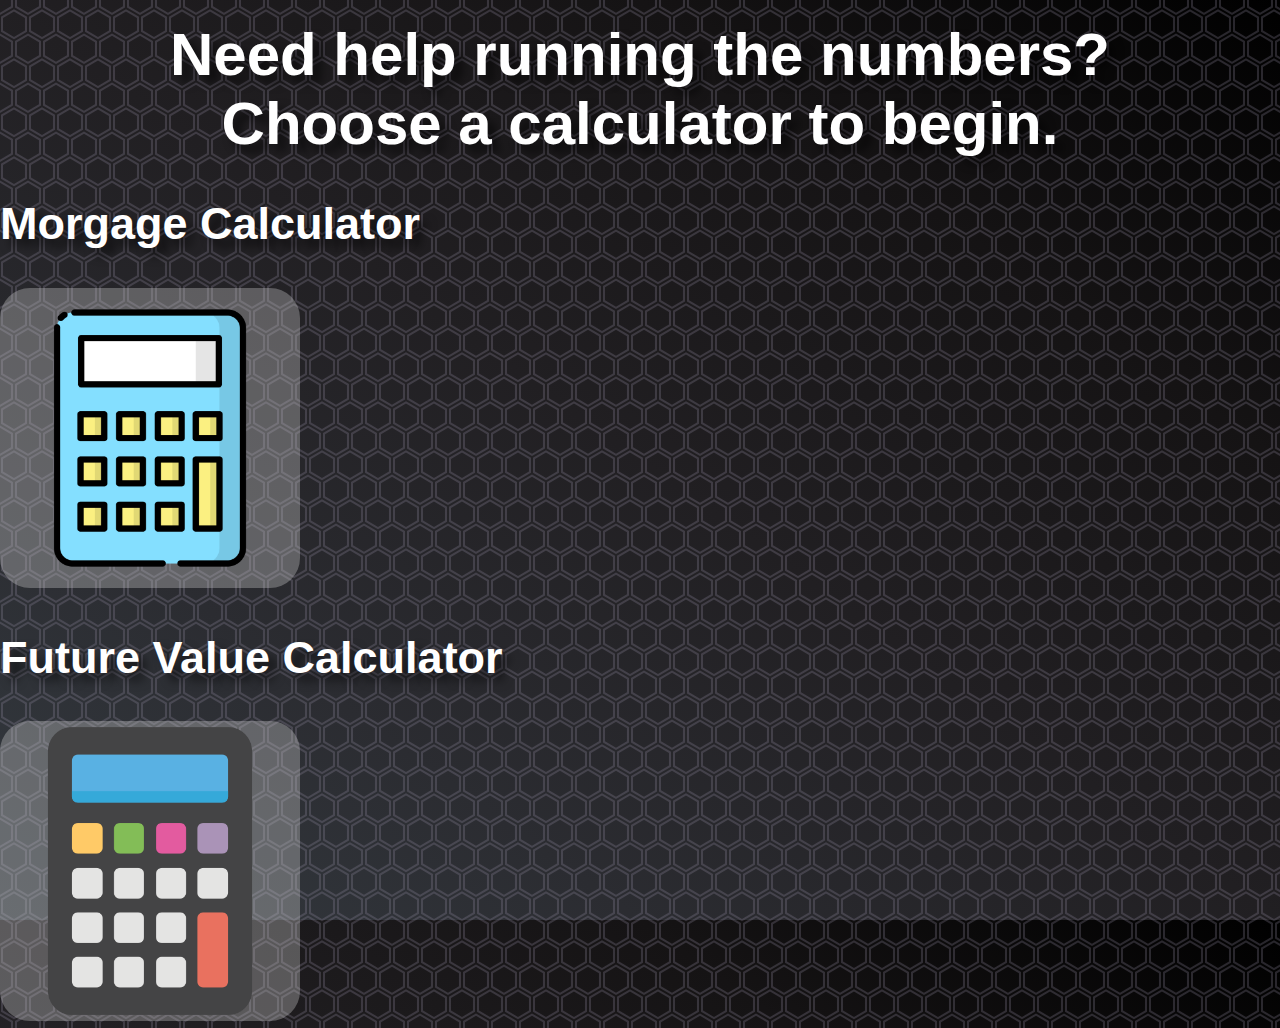
<file: index.html>
<!DOCTYPE html>
<html>
<head>
<title>Calculators</title>
<link href="https://cdn.jsdelivr.net/npm/bootstrap@5.3.2/dist/css/bootstrap.min.css" rel="stylesheet" integrity="sha384-T3c6CoIi6uLrA9TneNEoa7RxnatzjcDSCmG1MXxSR1GAsXEV/Dwwykc2MPK8M2HN" crossorigin="anonymous">
<link rel="stylesheet" href="style.css">
</head>
<body class="future">
    <header>
        <nav>

        </nav>
    </header>
<main>
    <h1>Need help running the numbers?<br> Choose a calculator to begin.</h1>

    <div class="container-fluid">
    <p><h2 class="d-flex justify-content-center">Morgage Calculator</h2></p>
    <div class="images d-flex justify-content-center">
    <a href="morgage.html"><img src="images/calc2.webp" width="300" class="img-thumbnail" alt="..."></a>
    </div>

    <p><h2 class="d-flex justify-content-center">Future Value Calculator</h2></p>
    <div class="images d-flex justify-content-center">
    <a href="futurecalc.html"><img src="images/2.png" width="300" class="img-thumbnail" alt="..."></a>
    </div>
    </div>

</main>

<!-- document.getElementById('compoundResult').innerHTML -->
<script src="morgagecalc.js"></script>
<script src="https://cdn.jsdelivr.net/npm/bootstrap@5.3.2/dist/js/bootstrap.bundle.min.js" integrity="sha384-C6RzsynM9kWDrMNeT87bh95OGNyZPhcTNXj1NW7RuBCsyN/o0jlpcV8Qyq46cDfL" crossorigin="anonymous"></script>
</body>
</html>
</file>
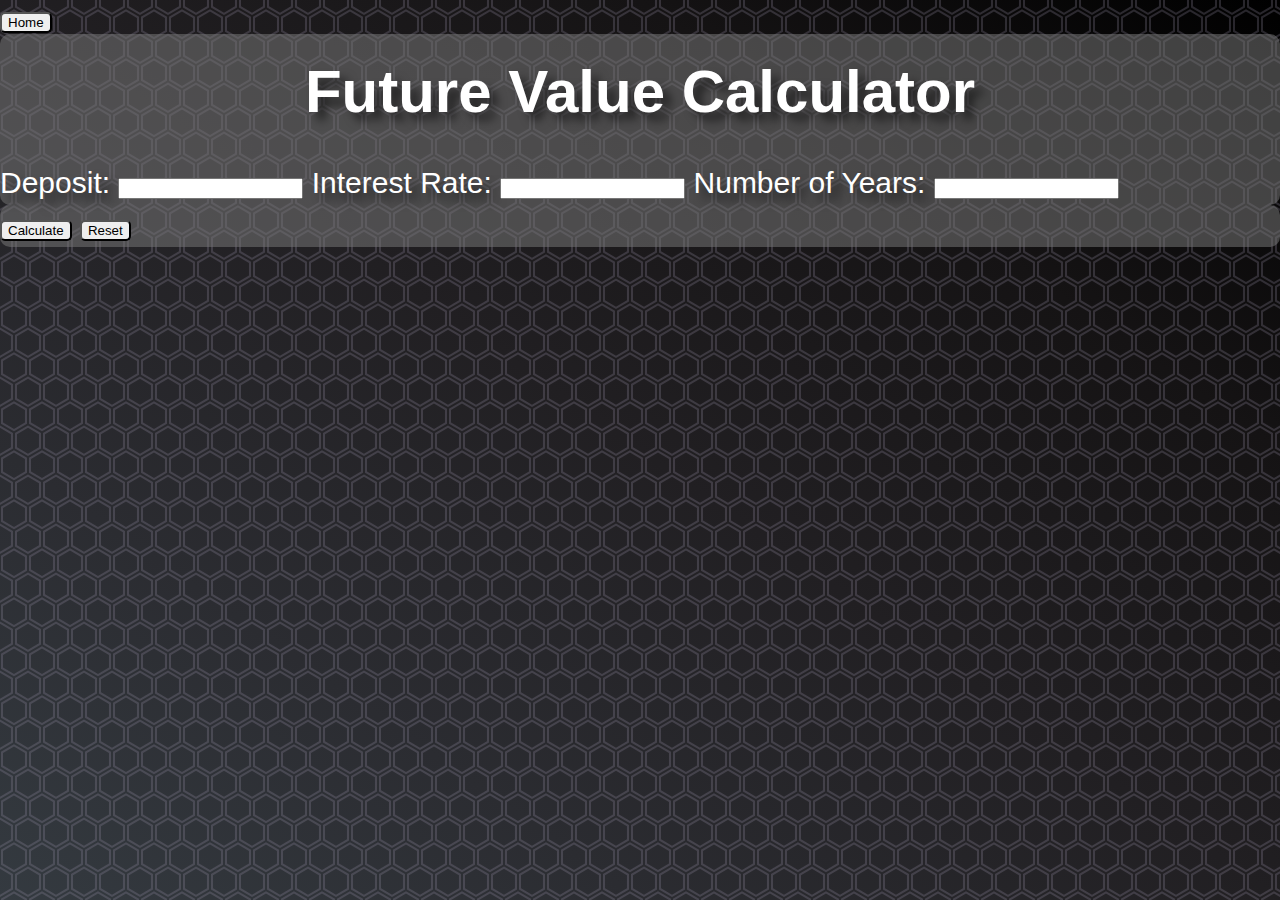
<file: futurecalc.html>
<!DOCTYPE html>
<html>
<head>
<title>Future Calculator</title>
<link href="https://cdn.jsdelivr.net/npm/bootstrap@5.3.2/dist/css/bootstrap.min.css" rel="stylesheet" integrity="sha384-T3c6CoIi6uLrA9TneNEoa7RxnatzjcDSCmG1MXxSR1GAsXEV/Dwwykc2MPK8M2HN" crossorigin="anonymous">
<link rel="stylesheet" href="style.css">
</head>
<body class="future">
    
<a href="index.html"><button>Home</button></a>

<div class="container d-flex flex-column mb-3">
<h1>Future Value Calculator</h1>

<label>Deposit:</label>
<input type="number" id="deposit">

<label>Interest Rate:</label>
<input type="number" id="futureInterestRate">

<label>Number of Years:</label>
<input type="number" id="futureYears">
</div>

<div class="container">
<button onclick="calculateFutureValue()">Calculate</button>
<a href="futurecalc.html"><button>Reset</button></a>
<div class="result" id="futureValueResult"></div>
</div>

<script src="https://cdn.jsdelivr.net/npm/bootstrap@5.3.2/dist/js/bootstrap.bundle.min.js" integrity="sha384-C6RzsynM9kWDrMNeT87bh95OGNyZPhcTNXj1NW7RuBCsyN/o0jlpcV8Qyq46cDfL" crossorigin="anonymous"></script>
<script src="morgagecalc.js"></script>
</body>
</html>
</file>
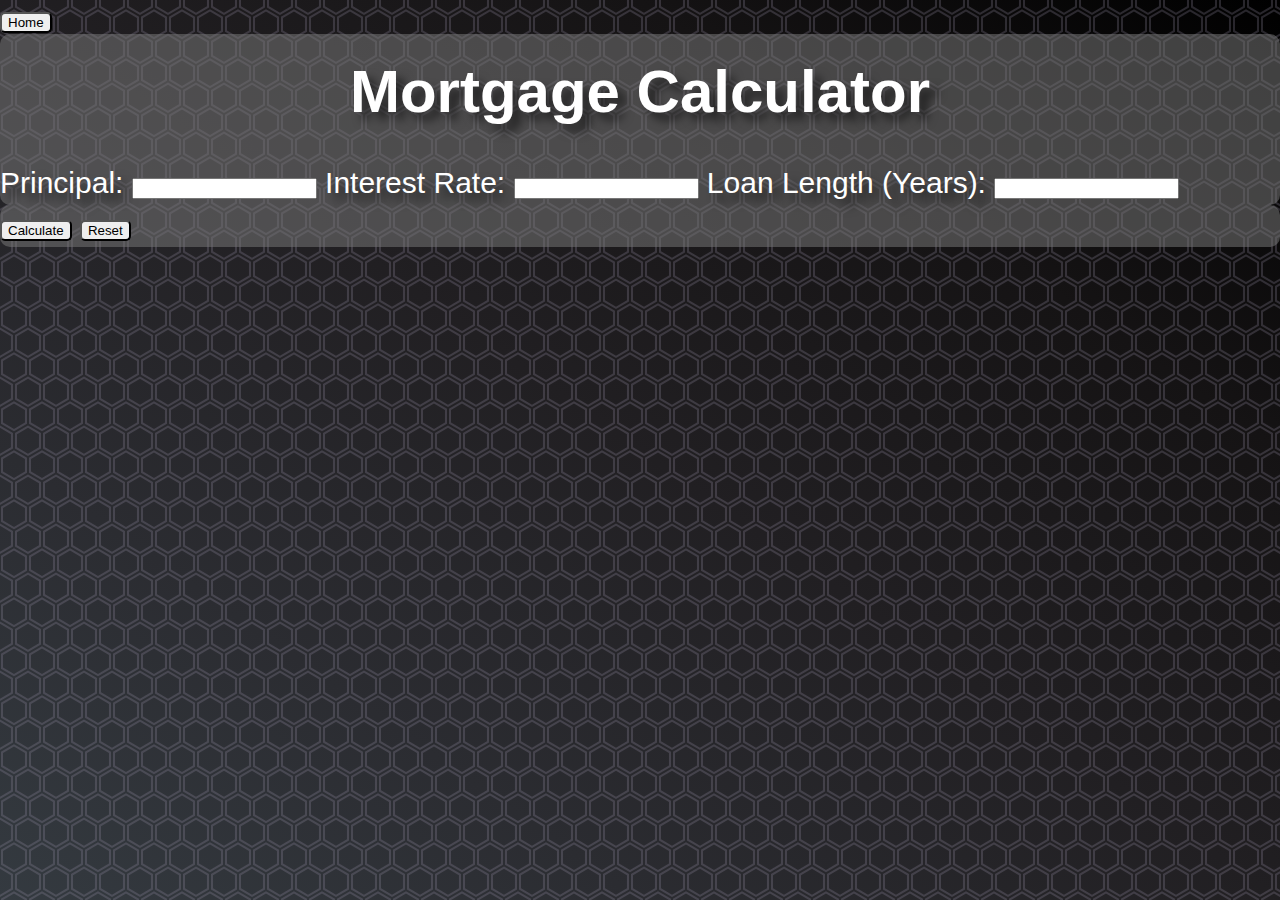
<file: morgage.html>
<!DOCTYPE html>
<html>
<head>
<title>Mortgage Calculator</title>
<link href="https://cdn.jsdelivr.net/npm/bootstrap@5.3.2/dist/css/bootstrap.min.css" rel="stylesheet" integrity="sha384-T3c6CoIi6uLrA9TneNEoa7RxnatzjcDSCmG1MXxSR1GAsXEV/Dwwykc2MPK8M2HN" crossorigin="anonymous">
<link rel="stylesheet" href="style.css">
</head>
<body class="future">
    <header>
        <nav>

        </nav>
    </header>

<a href="index.html"><button>Home</button></a>

<div class="container d-flex flex-column mb-3">
<h1>Mortgage Calculator</h1>
<label>Principal:</label>
<input type="number" id="principal">

<label>Interest Rate:</label>
<input type="number" id="interestRate" >

<label>Loan Length (Years):</label>
<input type="number" id="loanLength">
</div>

<div class="container">
<button onclick="calculateMortgage()">Calculate</button>
<a href="morgage.html"><button>Reset</button></a>

<div id="mortgageResult"></div>


<!-- document.getElementById('compoundResult').innerHTML -->
<script src="morgagecalc.js"></script>
<script src="https://cdn.jsdelivr.net/npm/bootstrap@5.3.2/dist/js/bootstrap.bundle.min.js" integrity="sha384-C6RzsynM9kWDrMNeT87bh95OGNyZPhcTNXj1NW7RuBCsyN/o0jlpcV8Qyq46cDfL" crossorigin="anonymous"></script>
</body>
</html>
</file>
<file: style.css>
.img-thumbnail{
    border-radius: 30px;
    border: 2px ;
    background-color: rgba(216, 216, 216, 0.327);
}

.future{
    font-family: 'Share Tech', sans-serif;
    font-size: 30px;
    color: white;
    margin: 0;
    width: 100vw;
    height: 100vh;
    text-shadow: 8px 8px 10px #0000008c;
    background-color: #343a40;
    background-image: url("data:image/svg+xml,%3Csvg xmlns='http://www.w3.org/2000/svg' width='28' height='49' viewBox='0 0 28 49'%3E%3Cg fill-rule='evenodd'%3E%3Cg id='hexagons' fill='%239C92AC' fill-opacity='0.25' fill-rule='nonzero'%3E%3Cpath d='M13.99 9.25l13 7.5v15l-13 7.5L1 31.75v-15l12.99-7.5zM3 17.9v12.7l10.99 6.34 11-6.35V17.9l-11-6.34L3 17.9zM0 15l12.98-7.5V0h-2v6.35L0 12.69v2.3zm0 18.5L12.98 41v8h-2v-6.85L0 35.81v-2.3zM15 0v7.5L27.99 15H28v-2.31h-.01L17 6.35V0h-2zm0 49v-8l12.99-7.5H28v2.31h-.01L17 42.15V49h-2z'/%3E%3C/g%3E%3C/g%3E%3C/svg%3E"), linear-gradient(to right top, #343a40, #2b2c31, #211f22, #151314, #000000);
}

.result{
    display: flex;
    flex-direction: column;
}

.container{
    background-color: rgba(119, 119, 119, 0.539);
    border-radius: 10px;
    padding-bottom: 5px;
    padding-top: 3px;
}

button{
    border-radius: 5px;
}

h1{
    text-align: center;
    margin-top: 20px;
}
</file>
